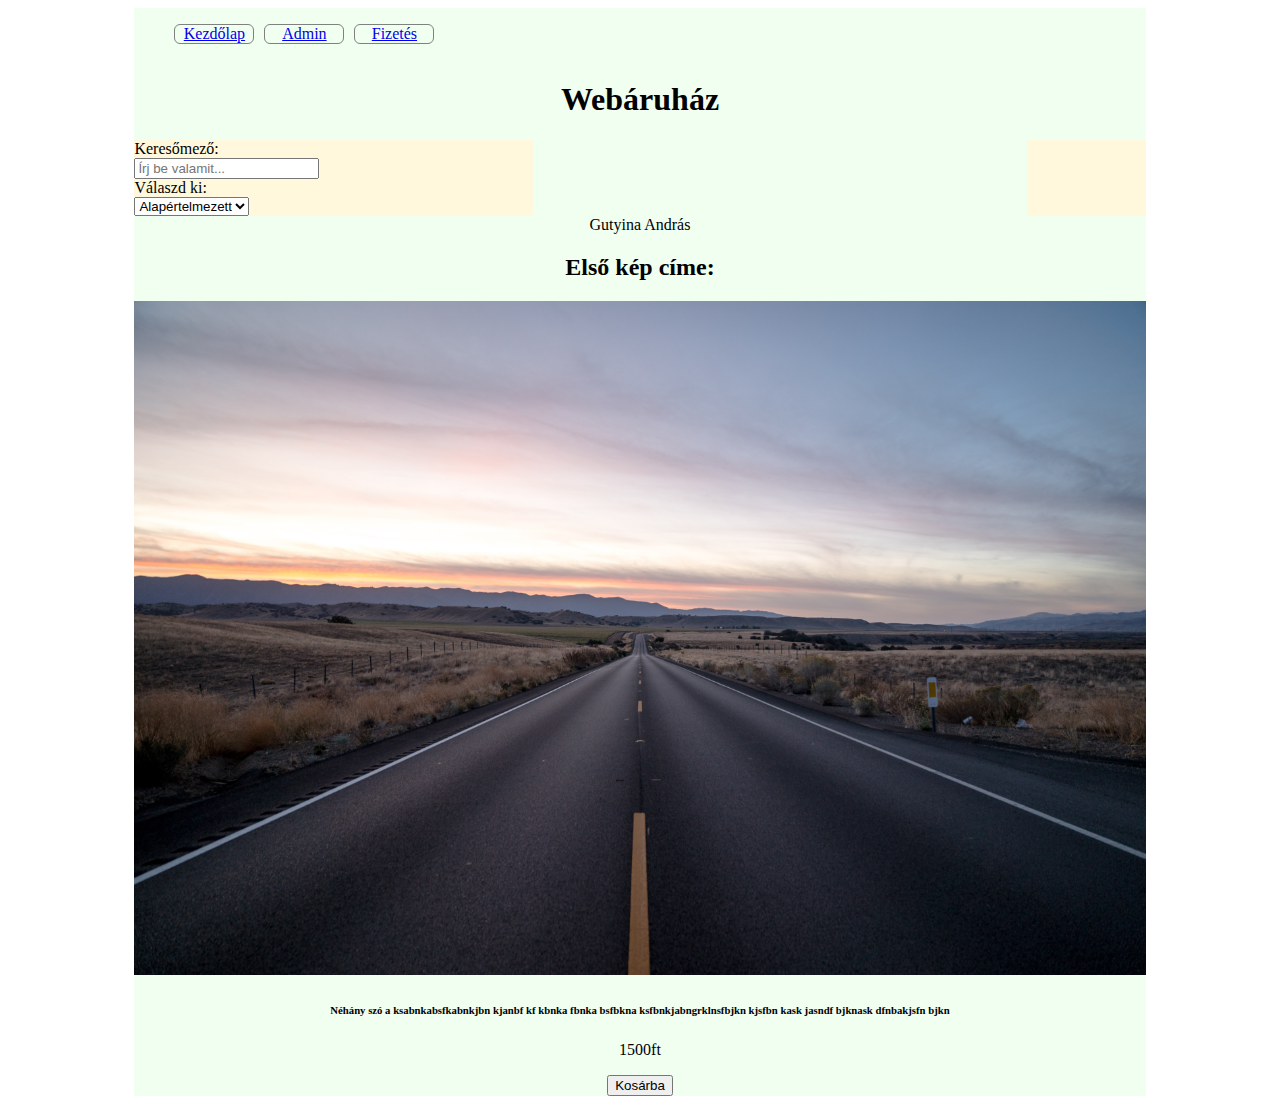
<file: index.html>
<!DOCTYPE html>
<!--
To change this license header, choose License Headers in Project Properties.
To change this template file, choose Tools | Templates
and open the template in the editor.
-->
<html>

<head>
    <title>TODO supply a title</title>
    <meta charset="UTF-8">
    <meta name="viewport" content="width=device-width, initial-scale=1.0">
    <link href="css/kozos.css" rel="stylesheet" type="text/css" />
    <link href="css/stilus.css" rel="stylesheet" type="text/css" />
    <script src="https://ajax.googleapis.com/ajax/libs/jquery/3.5.1/jquery.min.js"></script>
    <script src="script/kosar.js" type="text/javascript"></script>
    <script src="script/termek.js" type="text/javascript"></script>
    <script src="script/ajax.js" type="text/javascript"></script>
    <script src="script/script.js" type="text/javascript"></script>
</head>

<body>
    <main>
        <nav>
            <ul>
                <li><a href="#">Kezdőlap</a></li>
                <li><a href="admin.html">Admin</a></li>
                <li><a href="fizetes.html">Fizetés</a></li>
            </ul>
        </nav>
        <header>
            <h1>Webáruház</h1>
        </header>
        <article id="kereso">
            <form>
                <label for="kmezo">Keresőmező:</label>
                <input type="text" name="kmezo" id="kmezo" placeholder="Írj be valamit...">
                <label for="rendezes">Válaszd ki:</label>
                <select name="rendezes" id="rendezes">
                    <option value="alap">Alapértelmezett</option>
                    <option value="forditott">Fordított</option>
                </select>
            </form>
        </article>
        <article id="allomany">

        </article>
        <aside>
            <div id="kosar">

            </div>
        </aside>
        <footer>Gutyina András

            <div class="termek">
                <h2 class="nev">Első kép címe:</h2>
                <img class="kep" src="kepek/kep1.jpg" alt="">
                <h6 class="leiras">Néhány szó a ksabnkabsfkabnkjbn kjanbf kf kbnka fbnka bsfbkna
                    ksfbnkjabngrklnsfbjkn kjsfbn kask jasndf bjknask dfnbakjsfn bjkn</h6>
                <p class="ar">1500ft</p>
                <button>Kosárba</button>
            </div>

        </footer>
    </main>
</body>

</html>
</file>
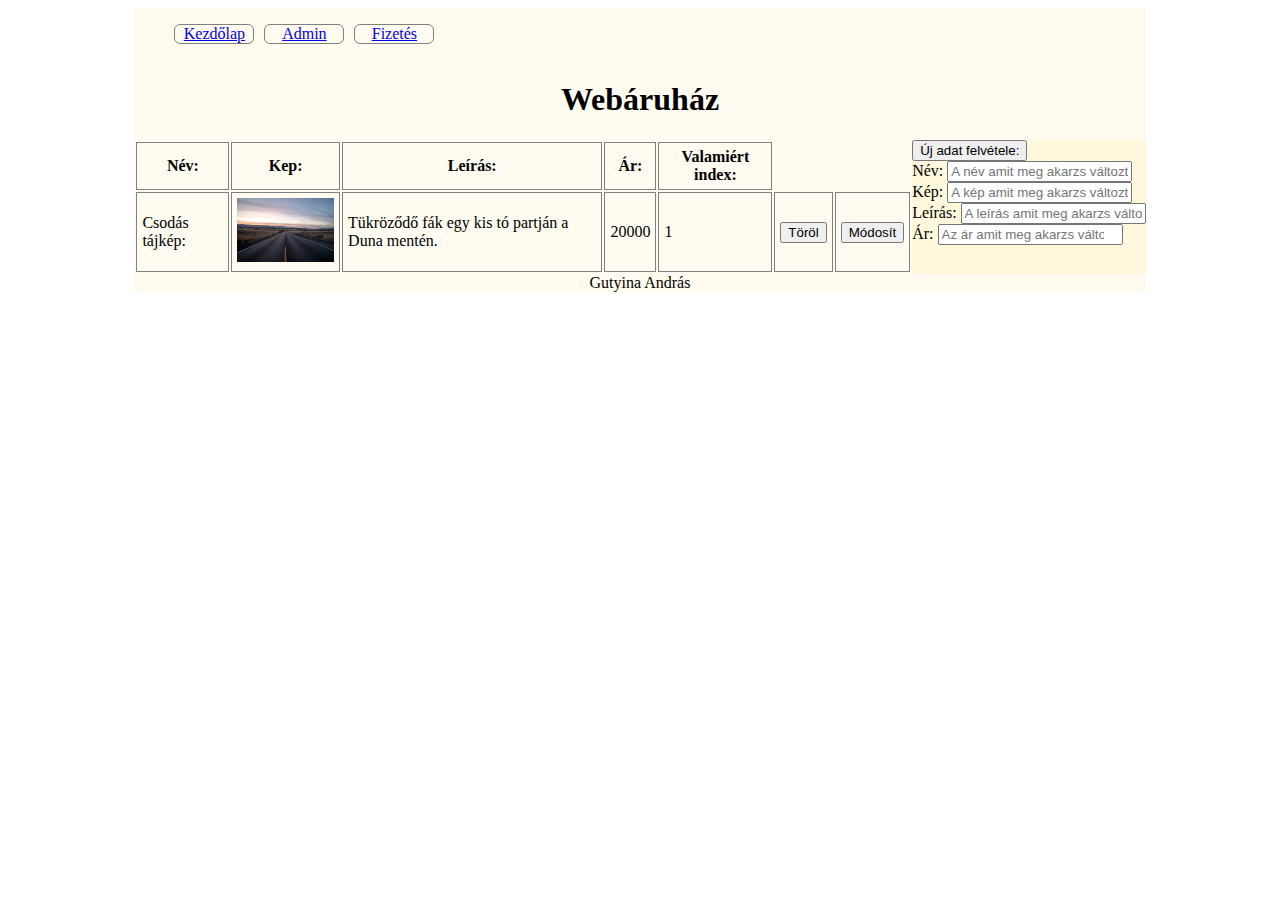
<file: admin.html>
<!DOCTYPE html>
<!--
To change this license header, choose License Headers in Project Properties.
To change this template file, choose Tools | Templates
and open the template in the editor.
-->
<html>

<head>
    <title>TODO supply a title</title>
    <meta charset="UTF-8">
    <meta name="viewport" content="width=device-width, initial-scale=1.0">
    <link href="css/kozos.css" rel="stylesheet" type="text/css" />
    <link href="css/admin.css" rel="stylesheet" type="text/css" />
    <script src="https://ajax.googleapis.com/ajax/libs/jquery/3.5.1/jquery.min.js"></script>
    <script src="script/ajax.js" type="text/javascript"></script>
    <script src="script/termek.js" type="text/javascript"></script>
    <script src="script/adminscript.js" type="text/javascript"></script>
</head>

<body>
    <main>
        <nav>
            <ul>
                <li><a href="index.html">Kezdőlap</a></li>
                <li><a href="#">Admin</a></li>
                <li><a href="fizetes.html">Fizetés</a></li>
            </ul>
        </nav>
        <header>
            <h1>Webáruház</h1>
        </header>
        <article>
            <table id="allomany">
                <thead>
                <tr class='fejlec'>
                    <th>Név:</th>
                    <th>Kep:</th>
                    <th>Leírás:</th>
                    <th>Ár:</th>
                    <th>Valamiért index:</th>
                </tr>
                <tr class="termek">
                    <td class="nev">Csodás tájkép:</td>
                    <td class="kep"><img src="kepek/kep1.jpg" alt="asd"></td>
                    <td class="leiras">Tükröződő fák egy kis tó partján a Duna mentén.</td>
                    <td class="ar">20000</td>
                    <td class="index">1</td>
                    <td class="torolgomb"><input type="button" value="Töröl"></td>
                    <td class="modositgomb"><button>Módosít</button></td>
                    <!--<td class="torolgomb"><button>Töröl</button></td>
                    <td class="modositgomb"><button>Módósít</button></td>-->
                </tr>
                </thead>
            </table>
        </article>
        <aside>
            <input type="button" value="Új adat felvétele:" class="ujAdatFelv">
            <form>
                <label for="bekertNev">Név:</label>
                <input type="text" name="bekertNev" id="bekertNev" placeholder="A név amit meg akarzs változtatni..."><br>
                <label for="bekertKep">Kép:</label>
                <input type="text" name="bekertKep" id="bekertKep" placeholder="A kép amit meg akarzs változtatni..."><br>
                <label for="bekertLeiras">Leírás:</label>
                <input type="text" name="bekertLeiras" id="bekertLeiras" placeholder="A leírás amit meg akarzs változtatni..."><br>
                <label for="bekertAr">Ár:</label>
                <input type="number" name="bekertAr" id="bekertAr" placeholder="Az ár amit meg akarzs változtatni..."><br>
                
            </form>
        </aside>
        <footer>Gutyina András</footer>
    </main>
</body>

</html>
</file>
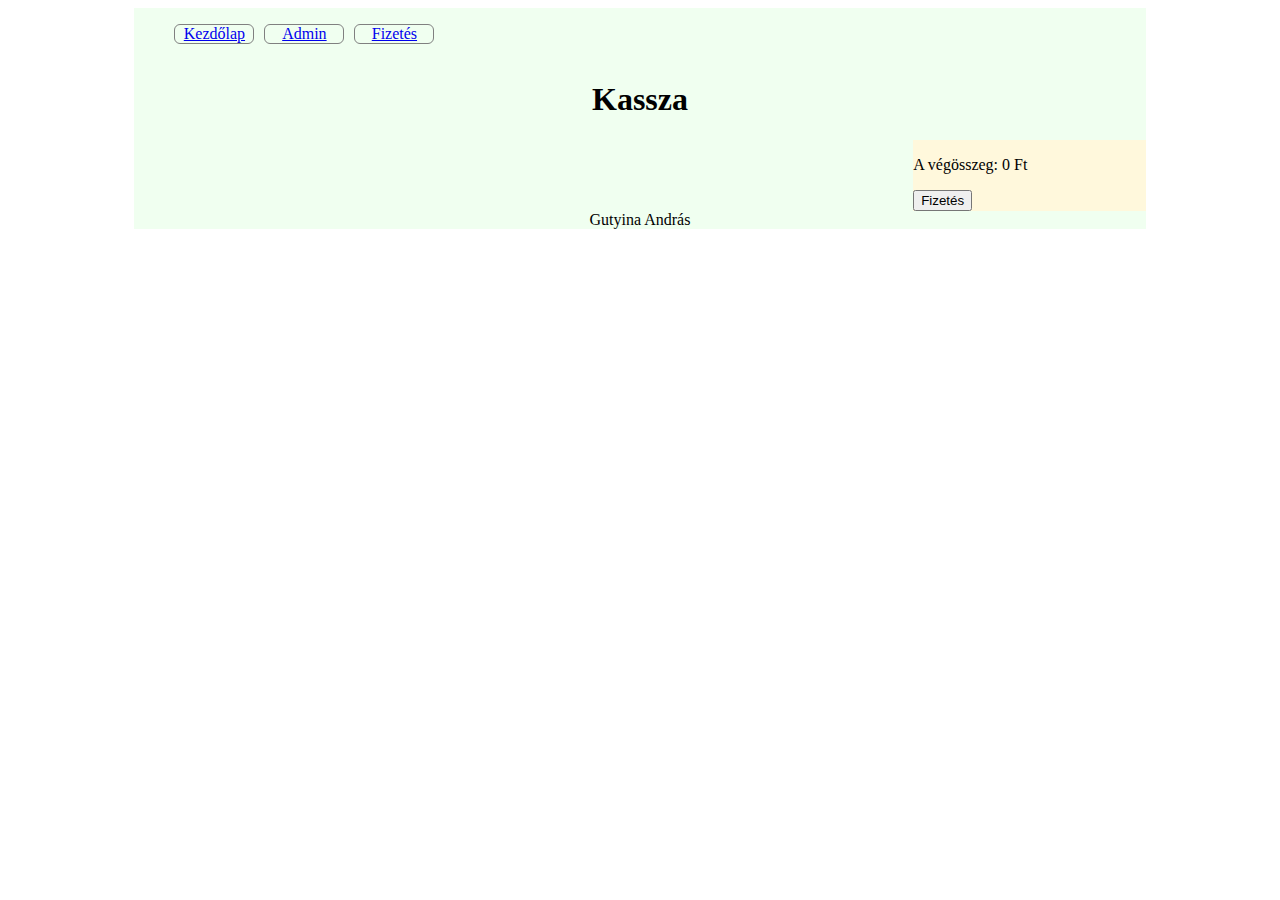
<file: fizetes.html>
<!DOCTYPE html>
<!--
To change this license header, choose License Headers in Project Properties.
To change this template file, choose Tools | Templates
and open the template in the editor.
-->
<html>
    <head>
        <title>TODO supply a title</title>
        <meta charset="UTF-8">
        <meta name="viewport" content="width=device-width, initial-scale=1.0">
        <link href="../css/kozos.css" rel="stylesheet" type="text/css"/>
        <link href="../css/stilus.css" rel="stylesheet" type="text/css"/>
        <script src="https://ajax.googleapis.com/ajax/libs/jquery/3.5.1/jquery.min.js"></script>
        <script src="../script/kosar.js" type="text/javascript"></script>
        <script src="../script/fizetes.js" type="text/javascript"></script>
    </head>
    <body>
        <main>
            <nav>
                <ul>
                    <li><a href="index.html">Kezdőlap</a></li>
                    <li><a href="admin.html">Admin</a></li>
                    <li><a href="#">Fizetés</a></li>
                </ul>
            </nav>
            <header><h1>Kassza</h1></header>
            <article id="kosar"></article>
            <aside id="osszegezes"></aside>
            <footer>Gutyina András</footer>
        </main>
    </body>
</html>
</file>
<file: css/kozos.css>
@charset "utf-8";

main {
    width: 80%;
    max-width: 1500px;
    margin: auto;
    display: grid;
    grid-template-areas: 
    "n n n n n n"
    "h h h h h h"
    "k l l l l o"
    "f f f f f f";
}

header{grid-area:h;}
nav{grid-area:n;}
#kereso{grid-area:k; background-color: cornsilk;}
#allomany{grid-area:l;}
aside{grid-area:o; background-color: cornsilk;}
footer{grid-area:f;}

img {
    width: 100%;
}

footer, header {
    text-align: center;
}

td, tr ,th {
    border: 1px solid gray;
    padding: 5px;
}
</file>
<file: css/stilus.css>
@charset "utf-8";

main {
    background-color: honeydew;
}

article {
    display: grid;
    grid-template-columns: 1fr 1fr 1fr;
    grid-gap: 10px;
}

article div {
    width: 200px;
    height: 400px;
    padding: 10px;
    border: 1px solid gray;
    border-radius: 8px;
}

article div h2{
    text-align: center;
    font-weight: bold;
}
article div h6{
    text-align: justify;
}

article div img{
    border-radius: 8px;
}

article div p{
    text-align: right;
}

nav ul li {
    list-style-type: none;
    border: 1px solid gray;
    border-radius: 6px; 
}

nav ul {
    display: grid;
    grid-template-columns: 80px 80px 80px;
    grid-gap: 10px;
    text-align: center;
}
</file>
<file: css/admin.css>
@charset "utf-8";

main {
    background-color: rgb(255, 251, 240);
}

img {
    max-width: 120px;
}

nav ul li {
    list-style-type: none;
    border: 1px solid gray;
    border-radius: 6px; 
}

nav ul {
    display: grid;
    grid-template-columns: 80px 80px 80px;
    grid-gap: 10px;
    text-align: center;
}
</file>
